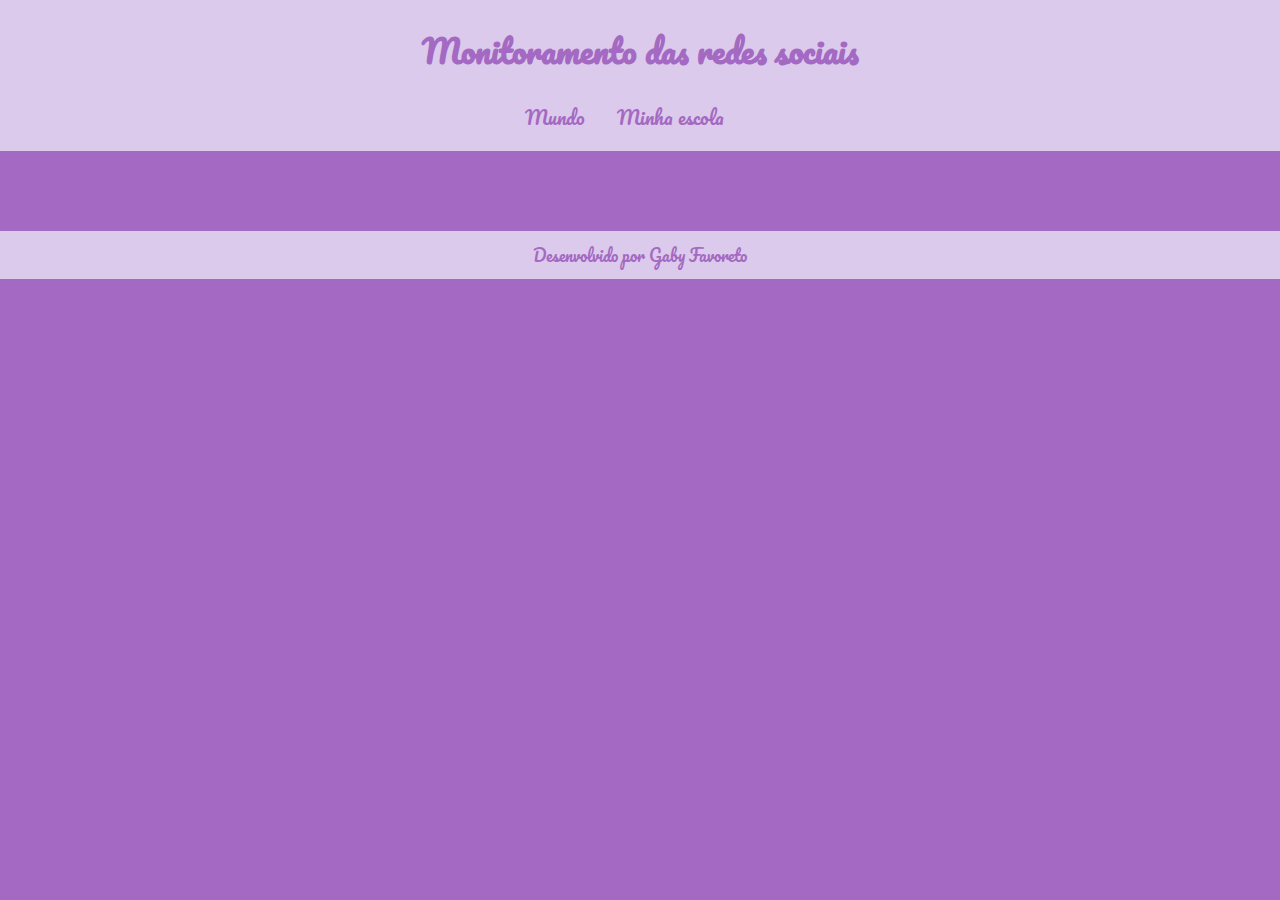
<file: cien.Gaby/alura-start-storytelling-1-unidade_10/index.html>
<!DOCTYPE html>
<html lang="pt-br">
<head>
    <meta charset="UTF-8">
    <meta name="viewport" content="width=device-width, initial-scale=1.0">
    <title>Redes Sociais</title>
    <link rel="stylesheet" href="style.css">
    <script src="https://cdn.plot.ly/plotly-2.27.0.min.js" charset="utf-8"></script>
</head>
<body>
    <header>
        <h1>Monitoramento das redes sociais</h1>
        <nav>
            <a href="index.html">Mundo</a>
            <a href="#">Minha escola</a>
        </nav>
    </header>
    <main class="graficos-section">
        <section id="graficos-container" class="graficos-container">
            <!-- crie os gráficos/texto aqui -->
        </section>
    </main>
    <footer>
        <p>Desenvolvido por Gaby Favoreto</p>
    </footer>
    <script type="module" src="graficos/common.js"></script>
    <script type="module" src="graficos/informacoesGlobais.js"></script>
    <script type="module" src="graficos/quantidadeUsuarios.js"></script>
</body>
</html>
</file>
<file: cien.Gaby/alura-start-storytelling-1-unidade_10/style.css>
@import url('https://fonts.googleapis.com/css2?family=Pacifico&display=swap');

:root {
    --bg-color: #a469c2;
    --primary-color: #dbcaeb;
    --secondary-color: #29064b;
    --font: "Pacifico", sans-serif;
}

body {
    background-color: var(--bg-color);
    color: var(--primary-color);
    font-family: var(--font);
    height: 100vh;
    margin: 0;
}

header {
    background-color: var(--primary-color);
    text-align: center;
    padding: 1px;
}

h1 {
    font-size: 2rem;
    color: var(--bg-color);
    font-weight: 700;
}

nav {
    display: flex;
    justify-content: center;
    font-weight: 400;
}

nav a {
    text-decoration: none;
    color: var(--bg-color);
    margin: 0 2rem 1rem 0rem;
    font-size: 1.2rem;
}

nav a:hover {
    text-decoration: underline;
    transform: scale(0.90);
    transition: transform 0.1s;
}

.graficos-container {
    margin: 5rem;
}

.grafico {
    margin-top: 3rem;
}

.graficos-container__texto {
    font-size: 1.3rem;
    text-align: center;
    padding: 2rem;
    border: var(--secondary-color) solid 2px;
}

span {
    font-weight: bold;
    color: var(--secondary-color);
}

footer {
    display: flex;
    align-items: center;
    justify-content: center;
    background-color: var(--primary-color);
    color: var(--bg-color);
    width: 100%;
    height: 3rem;
    margin-top: 2rem;
}
</file>
